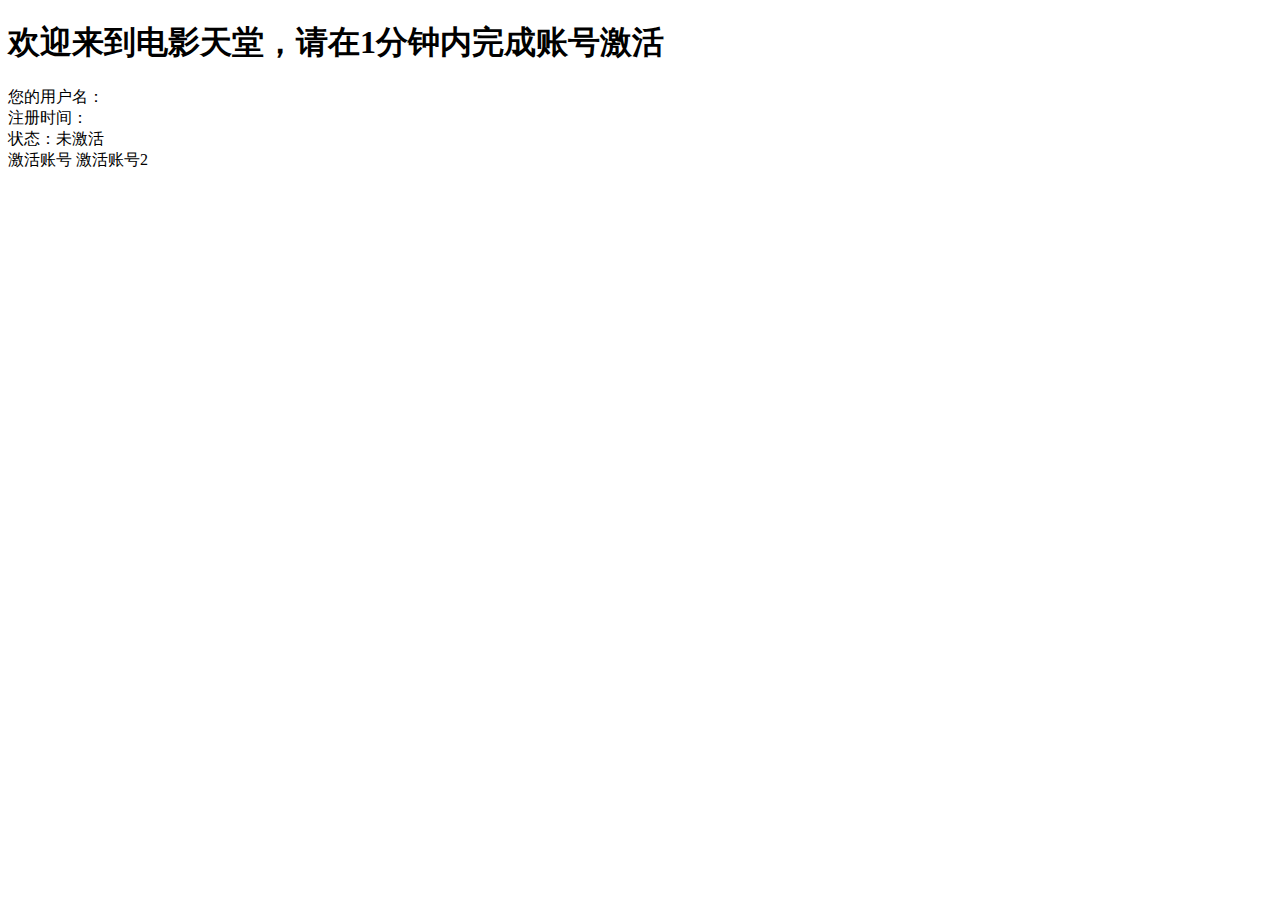
<file: src/main/resources/templates/emailTemplate.html>
<!DOCTYPE html>
<html lang="zh" xmlns:th="http://www.thymeleaf.org">
    <head>
        <meta charset="UTF-8"/>
        <title>Title</title>
    </head>
    <body>
       <h1>欢迎来到电影天堂，请在1分钟内完成账号激活</h1>
            <div>您的用户名：<span th:text="${username}"></span></div>
            <div>注册时间：<span th:text="${createDate}"></span></div>
            <div>状态：未激活</div>
              <a th:href="'@{/user/activeUser/id='+${id}+'}'">激活账号</a>
              <a th:href="'/user/activeUser/id='+${id}">激活账号2</a>
    </body>
</html>
</file>
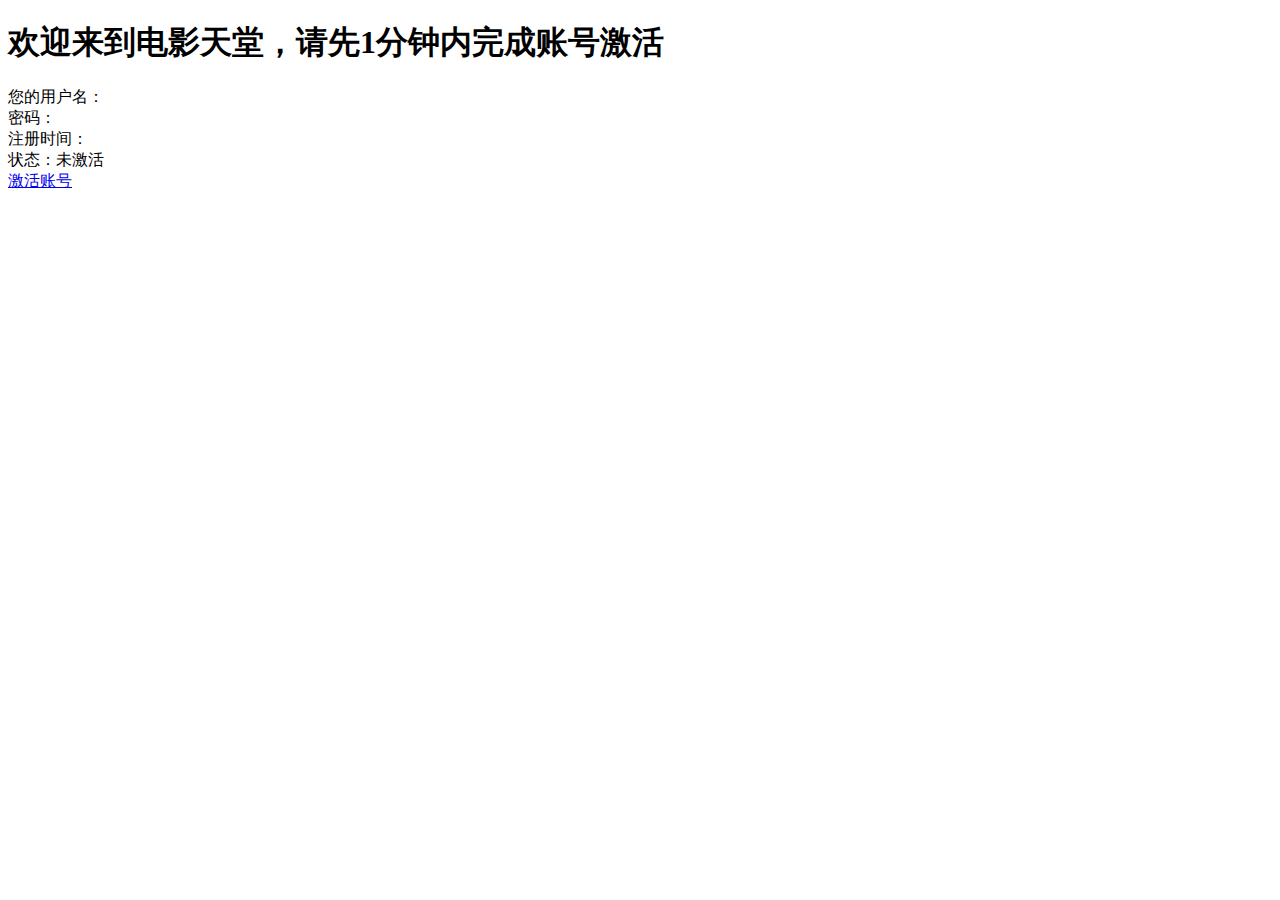
<file: src/main/resources/templates/common/emailTemplate.html>
<!DOCTYPE html>
<html lang="zh" xmlns:th="http://www.thymeleaf.org">
    <head>
        <meta charset="UTF-8"/>
        <title>Title</title>
    </head>
    <body>
       <h1>欢迎来到电影天堂，请先1分钟内完成账号激活</h1>
            <div>您的用户名：<span th:text="${user.username}"></span></div>
            <div>密码：<span th:text="${user.username}"></span></div>
            <div>注册时间：<span th:text="${user.createDate}"></span></div>
            <div>状态：未激活</div>
           <a href="#" th:href="@{ ${#servletContext.contextPath}/activeUser(id=${id}) }">激活账号</a>
    </body>
</html>
</file>
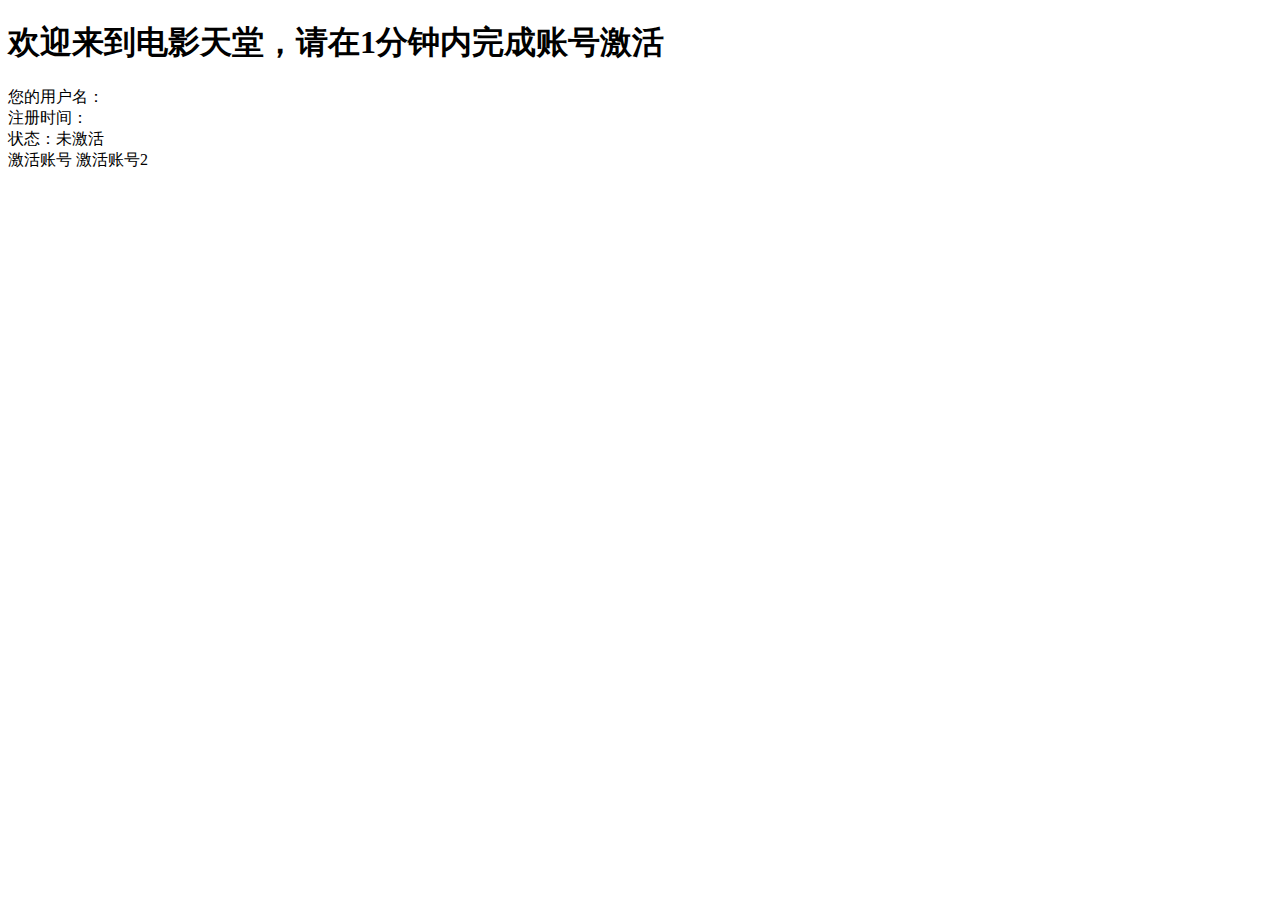
<file: src/main/resources/templates/email/emailTemplate.html>
<!DOCTYPE html>
<html lang="zh" xmlns:th="http://www.thymeleaf.org">
    <head>
        <meta charset="UTF-8"/>
        <title>Title</title>
    </head>
    <body>
       <h1>欢迎来到电影天堂，请在1分钟内完成账号激活</h1>
            <div>您的用户名：<span th:text="${username}"></span></div>
            <div>注册时间：<span th:text="${createDate}"></span></div>
            <div>状态：未激活</div>
              <a th:href="@{${#httpServletRequest.getContextPath()} + '/user/active/id='+${id}}">激活账号</a>
              <a th:href="'/user/activeUser/id='+${id}">激活账号2</a>
    </body>
</html>
</file>
